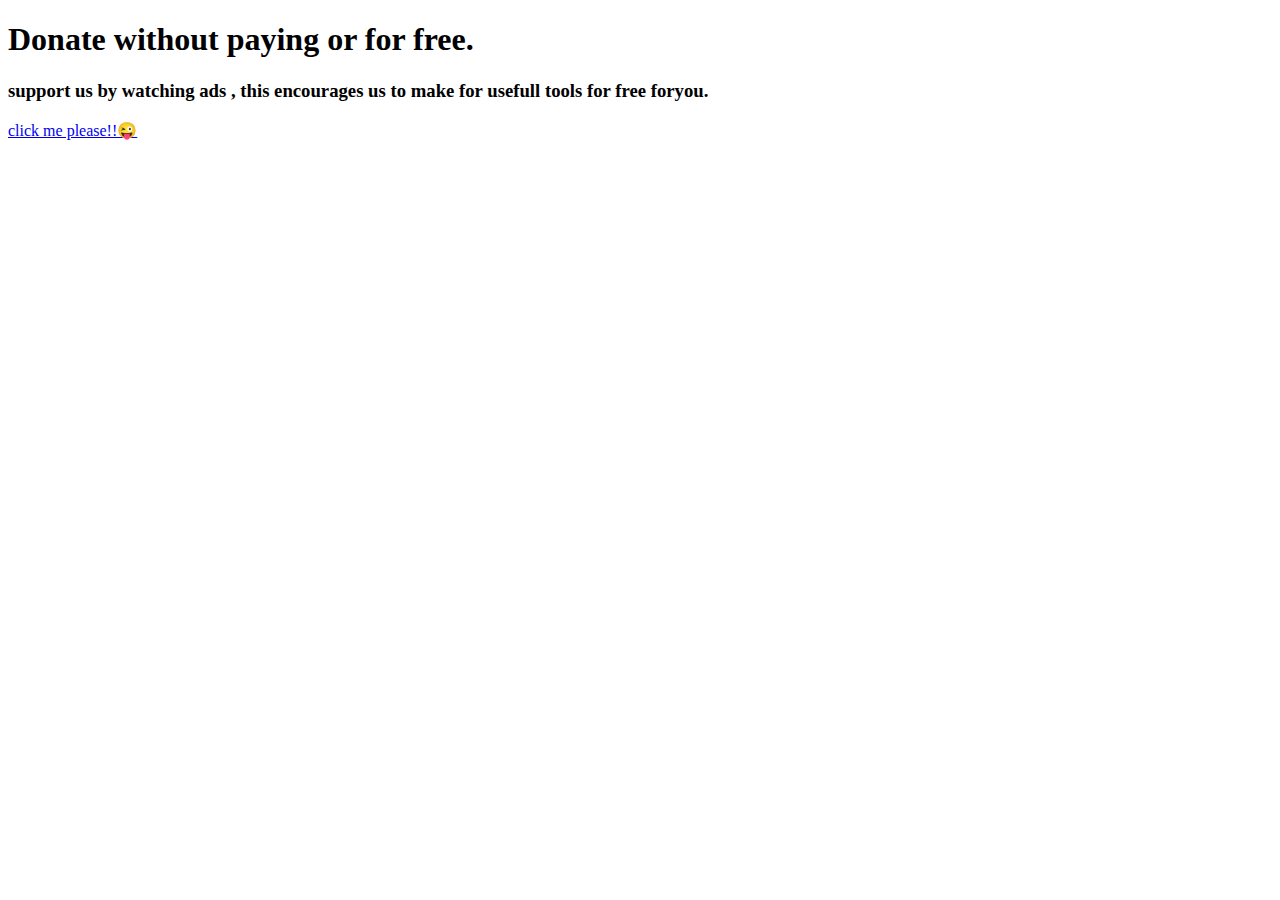
<file: donate.html>
<!DOCTYPE html>
<html lang="en">
<head>
    <meta charset="UTF-8">
    <meta name="viewport" content="width=device-width, initial-scale=1.0">
    <title>Donate without paying or for free.</title>

</head>
<body>
    <h1>Donate without paying or for free.</h1>
    <h3>support us by watching ads , this encourages us to make for usefull tools for free foryou.</h3>


    <a href="https://www.effectivegatecpm.com/fiqizrjk?key=59f439e5d64466b24b990ae245d7aa3e">click me please!!😜</a>
    <script async="async" data-cfasync="false" src="https://pl28514188.effectivegatecpm.com/c2ec6799b54b5f0764fc194139065f97/invoke.js"></script>
<div id="container-c2ec6799b54b5f0764fc194139065f97"></div>
<script async="async" data-cfasync="false" src="https://pl28514188.effectivegatecpm.com/c2ec6799b54b5f0764fc194139065f97/invoke.js"></script>
<div id="container-c2ec6799b54b5f0764fc194139065f97"></div>
<script src="https://pl28514146.effectivegatecpm.com/cc/f0/7c/ccf07c39bb516ed5cffeaa7469a8ab1b.js"></script>

<script src="https://pl28514146.effectivegatecpm.com/cc/f0/7c/ccf07c39bb516ed5cffeaa7469a8ab1b.js"></script>
<script src="https://pl28514258.effectivegatecpm.com/d3/4c/af/d34caf4149968a5508701e2bf43296cc.js"></script>
<script>
  atOptions = {
    'key' : 'a0fe345b801d1b103b870a9e79f8ac07',
    'format' : 'iframe',
    'height' : 300,
    'width' : 160,
    'params' : {}
  };
</script>
<script>
  atOptions = {
    'key' : 'a0fe345b801d1b103b870a9e79f8ac07',
    'format' : 'iframe',
    'height' : 300,
    'width' : 160,
    'params' : {}
  };
</script>
<script src="https://www.highperformanceformat.com/a0fe345b801d1b103b870a9e79f8ac07/invoke.js"></script>
<script>
  atOptions = {
    'key' : 'c4897ef0fbf51ae48dc53e31a159a13f',
    'format' : 'iframe',
    'height' : 600,
    'width' : 160,
    'params' : {}
  };
</script>
<script src="https://www.highperformanceformat.com/c4897ef0fbf51ae48dc53e31a159a13f/invoke.js"></script>
<script src="https://www.highperformanceformat.com/a0fe345b801d1b103b870a9e79f8ac07/invoke.js"></script>
    
    <script>
   atOptions = {
     'key' : 'c4897ef0fbf51ae48dc53e31a159a13f',
     'format' : 'iframe',
     'height' : 200,
     'width' : 400,
     'params' : {}
   };
  </script>
</body>
</html>
</file>
